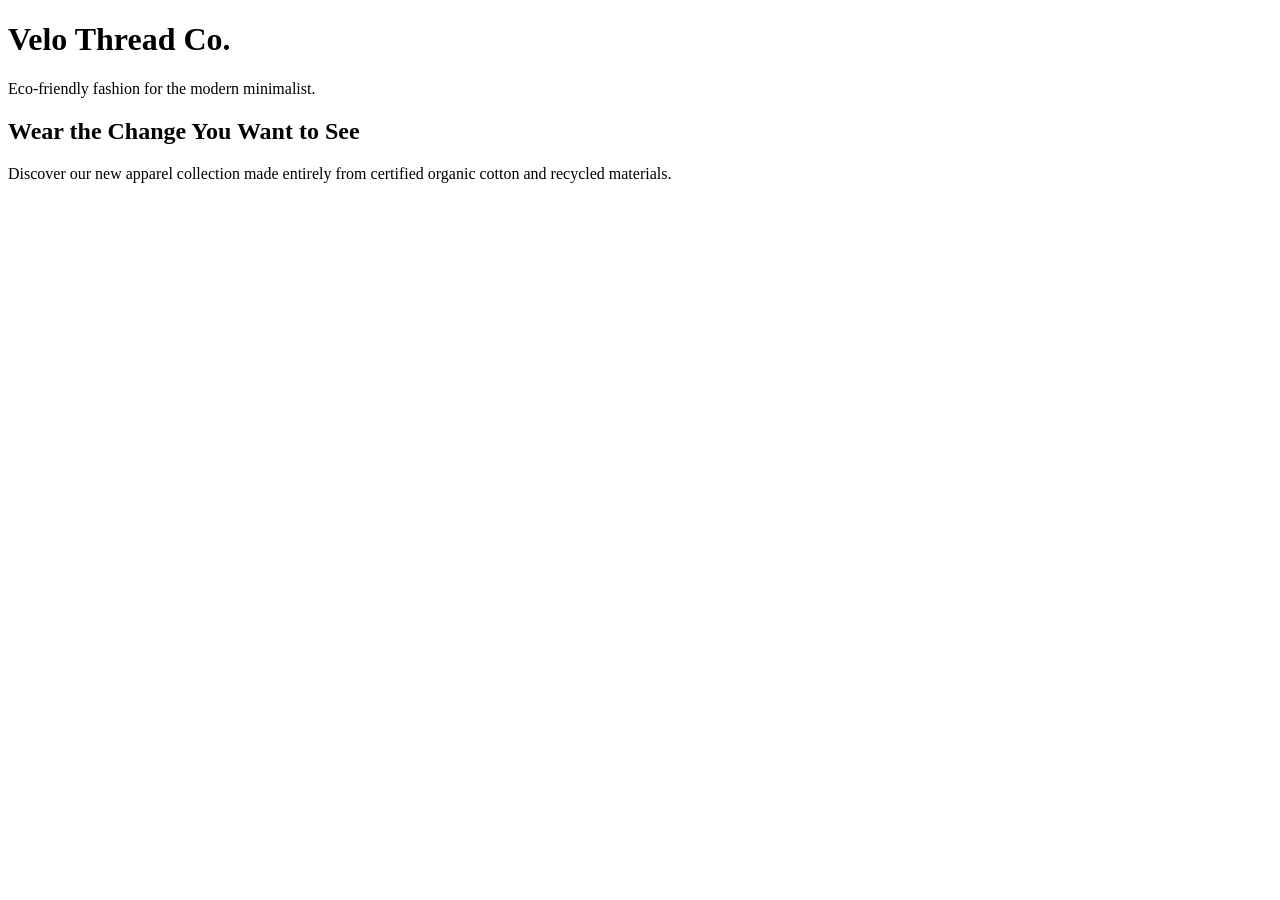
<file: Moringa.html>
<!DOCTYPE html>
<html lang="en">
<head>
    <meta charset="UTF-8">
    <meta name="viewport" content="width=device-width, initial-scale=1.0">
    <title>>Alchez Thread Co. | Sustainable Everyday Apparel</title>
</head>
<body>
    
    <header>
        <h1>Velo Thread Co.</h1>
        <p>Eco-friendly fashion for the modern minimalist.</p>
    </header>

    <main>
        <section id="hero">
            <h2>Wear the Change You Want to See</h2>
            <p>Discover our new apparel collection made entirely from certified organic cotton and recycled materials.</p>
        </section>
    </main>

</body>
</html>
</file>
